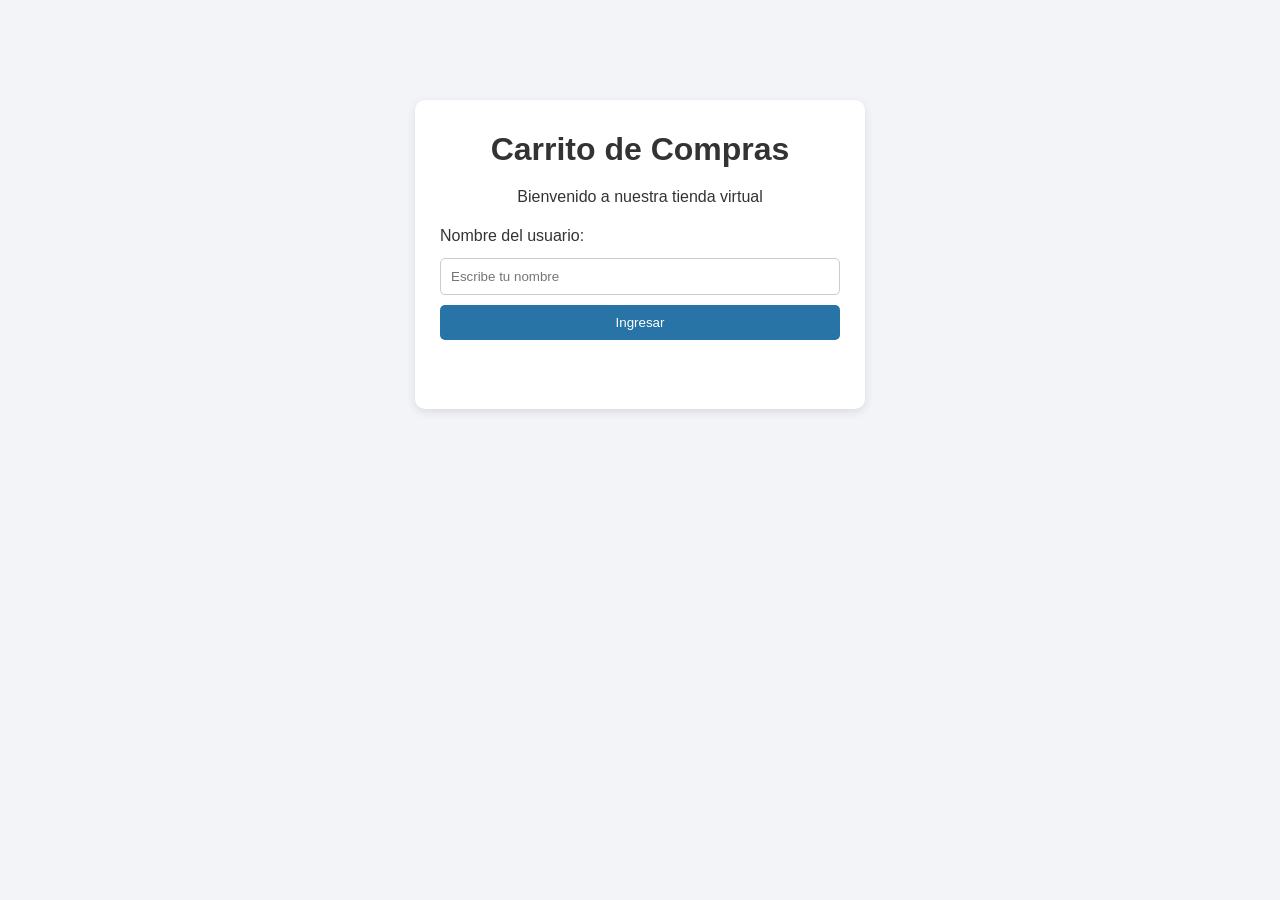
<file: index.html>
<!DOCTYPE html>
<html lang="es">
<head>
  <meta charset="UTF-8">
  <meta name="viewport" content="width=device-width, initial-scale=1.0">
  <title>Carrito de Compras</title>
  <link rel="stylesheet" href="css/estilos.css">
  <script src="js/app.js" defer></script>
</head>
<body>
  <main class="contenedor login">
    <h1>Carrito de Compras</h1>
    <p>Bienvenido a nuestra tienda virtual</p>
    <form id="form-login">
      <label for="nombre">Nombre del usuario:</label>
      <input type="text" id="nombre" name="nombre" placeholder="Escribe tu nombre" maxlength="80" required>
      <button type="submit">Ingresar</button>
    </form>
    <p id="mensaje" class="mensaje" aria-live="polite"></p>
  </main>
</body>
</html>
</file>
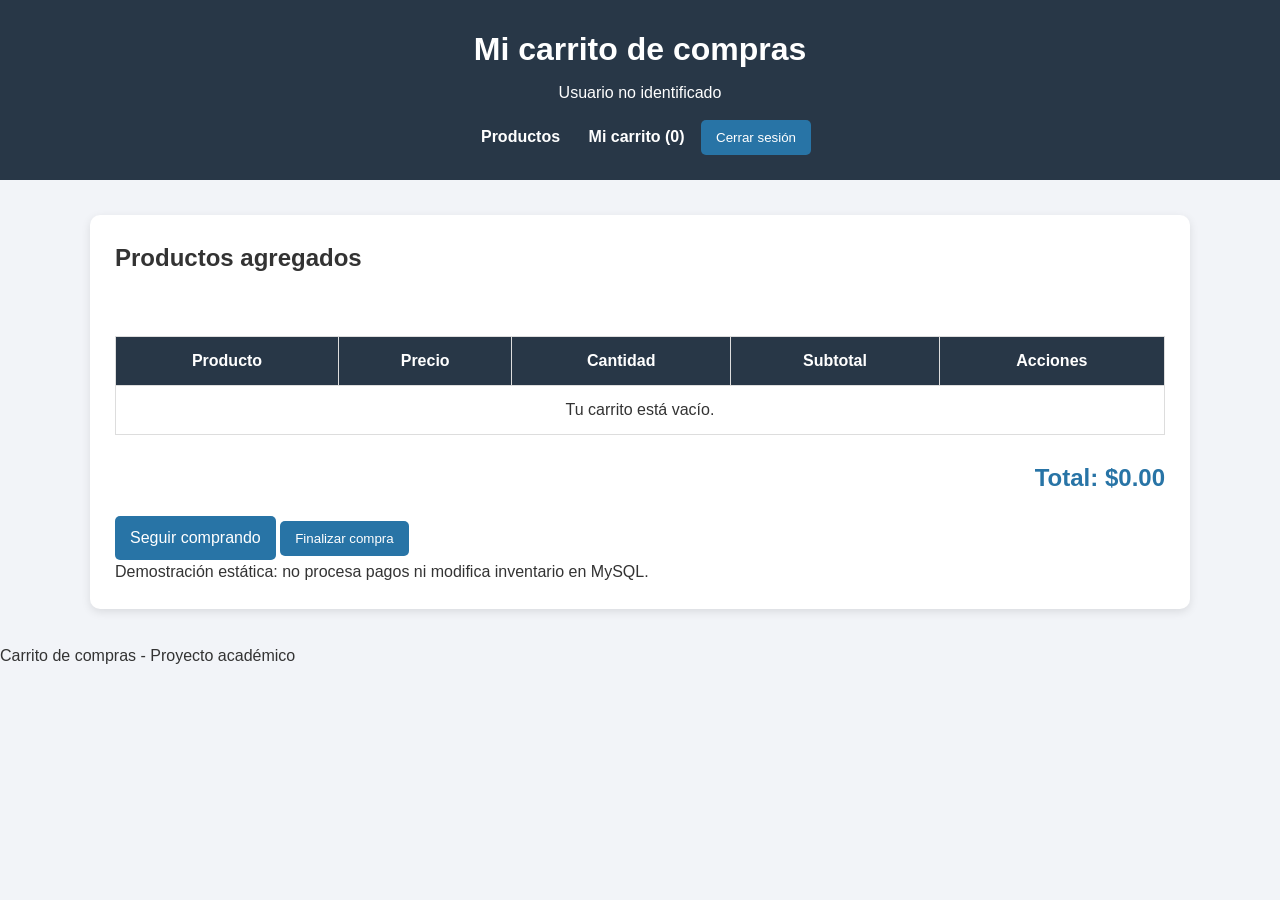
<file: carrito.html>
<!DOCTYPE html>
<html lang="es">
<head>
  <meta charset="UTF-8">
  <meta name="viewport" content="width=device-width, initial-scale=1.0">
  <title>Mi carrito</title>
  <link rel="stylesheet" href="css/estilos.css">
  <script src="js/app.js" defer></script>
</head>
<body>
  <header>
    <h1>Mi carrito de compras</h1>
    <p id="saludo"></p>
    <nav>
      <a href="productos.html">Productos</a>
      <a href="carrito.html">Mi carrito (<span id="contador">0</span>)</a>
      <button id="cerrar-sesion" class="link-boton" type="button">Cerrar sesión</button>
    </nav>
  </header>
  <main class="contenedor">
    <h2>Productos agregados</h2>
    <p id="mensaje" class="mensaje" aria-live="polite"></p>
    <div class="tabla-contenedor">
      <table>
        <thead><tr><th>Producto</th><th>Precio</th><th>Cantidad</th><th>Subtotal</th><th>Acciones</th></tr></thead>
        <tbody id="filas-carrito"></tbody>
      </table>
    </div>
    <h2 id="total" class="total">Total: $0.00</h2>
    <a class="boton-enlace" href="productos.html">Seguir comprando</a>
    <button id="finalizar" class="finalizar" type="button">Finalizar compra</button>
    <p class="nota">Demostración estática: no procesa pagos ni modifica inventario en MySQL.</p>
  </main>
  <footer>Carrito de compras - Proyecto académico</footer>
</body>
</html>
</file>
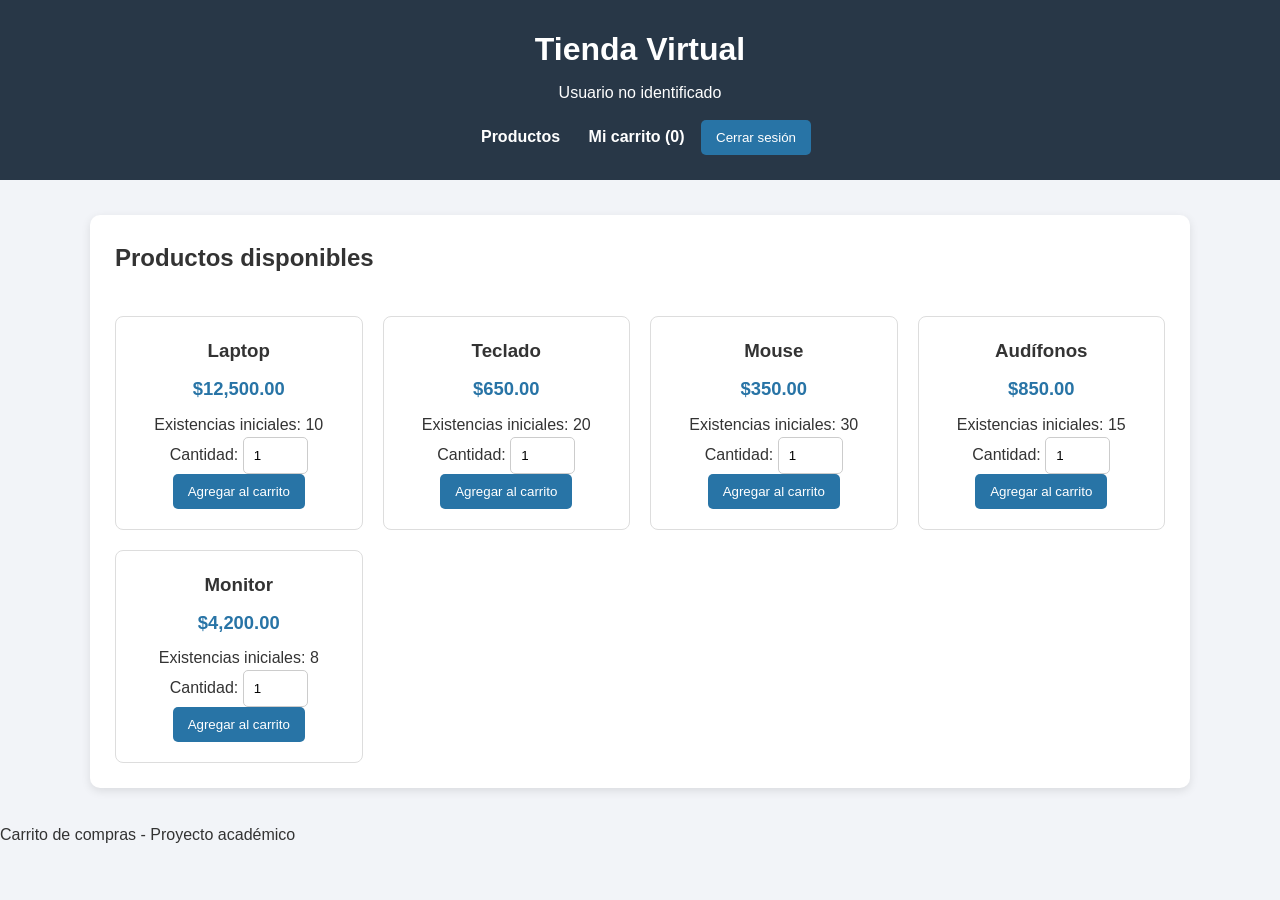
<file: productos.html>
<!DOCTYPE html>
<html lang="es">
<head>
  <meta charset="UTF-8">
  <meta name="viewport" content="width=device-width, initial-scale=1.0">
  <title>Productos disponibles</title>
  <link rel="stylesheet" href="css/estilos.css">
  <script src="js/app.js" defer></script>
</head>
<body>
  <header>
    <h1>Tienda Virtual</h1>
    <p id="saludo"></p>
    <nav>
      <a href="productos.html">Productos</a>
      <a href="carrito.html">Mi carrito (<span id="contador">0</span>)</a>
      <button id="cerrar-sesion" class="link-boton" type="button">Cerrar sesión</button>
    </nav>
  </header>
  <main class="contenedor">
    <h2>Productos disponibles</h2>
    <p id="mensaje" class="mensaje" aria-live="polite"></p>
    <section id="productos" class="productos"></section>
  </main>
  <footer>Carrito de compras - Proyecto académico</footer>
</body>
</html>
</file>
<file: css/estilos.css>
* {
    margin: 0;
    padding: 0;
    box-sizing: border-box;
}

body {
    font-family: Arial, sans-serif;
    background: #f2f4f8;
    color: #333;
    line-height: 1.5;
}

header {
    background: #283747;
    color: white;
    padding: 25px;
    text-align: center;
}

header h1 {
    margin-bottom: 8px;
}

nav {
    margin-top: 15px;
}

nav a {
    display: inline-block;
    color: white;
    text-decoration: none;
    margin: 5px 12px;
    font-weight: bold;
}

nav a:hover {
    color: #85c1e9;
}

.contenedor {
    width: 90%;
    max-width: 1100px;
    margin: 35px auto;
    padding: 25px;
    background: white;
    border-radius: 10px;
    box-shadow: 0 3px 10px rgba(0, 0, 0, 0.1);
}

.contenedor h2 {
    margin-bottom: 20px;
}

.login {
    max-width: 450px;
    margin-top: 100px;
    text-align: center;
}

.login p {
    margin: 12px 0;
}

form {
    margin-top: 15px;
}

.login form {
    display: flex;
    flex-direction: column;
    gap: 10px;
    text-align: left;
}

input {
    min-width: 65px;
    padding: 10px;
    border: 1px solid #ccc;
    border-radius: 5px;
}

.login input {
    width: 100%;
}

button,
.boton-enlace {
    display: inline-block;
    padding: 10px 15px;
    background: #2874a6;
    color: white;
    border: none;
    border-radius: 5px;
    text-decoration: none;
    cursor: pointer;
}

button:hover,
.boton-enlace:hover {
    background: #1b4f72;
}

.productos {
    display: grid;
    grid-template-columns: repeat(auto-fit, minmax(200px, 1fr));
    gap: 20px;
}

.producto {
    padding: 20px;
    border: 1px solid #ddd;
    border-radius: 8px;
    text-align: center;
}

.producto h3 {
    margin-bottom: 10px;
}

.precio {
    margin: 10px 0;
    font-size: 1.15rem;
    font-weight: bold;
    color: #2874a6;
}

.producto form {
    display: flex;
    flex-direction: column;
    gap: 8px;
}

.tabla-contenedor {
    width: 100%;
    overflow-x: auto;
}

table {
    width: 100%;
    border-collapse: collapse;
    margin-top: 20px;
}

th,
td {
    border: 1px solid #ddd;
    padding: 12px;
    text-align: center;
}

th {
    background: #283747;
    color: white;
}

.form-inline {
    display: flex;
    align-items: center;
    justify-content: center;
    gap: 5px;
    margin: 0;
}

.eliminar {
    background: #c0392b;
}

.eliminar:hover {
    background: #922b21;
}

.total {
    text-align: right;
    margin: 25px 0;
    color: #2874a6;
}

.mensaje {
    padding: 10px;
    border-radius: 5px;
}

.error {
    color: #922b21;
    background: #fadbd8;
}

@media (max-width: 600px) {
    .contenedor {
        width: 95%;
        padding: 15px;
    }

    nav a {
        margin: 6px;
    }

    table {
        min-width: 700px;
    }
}
</file>
